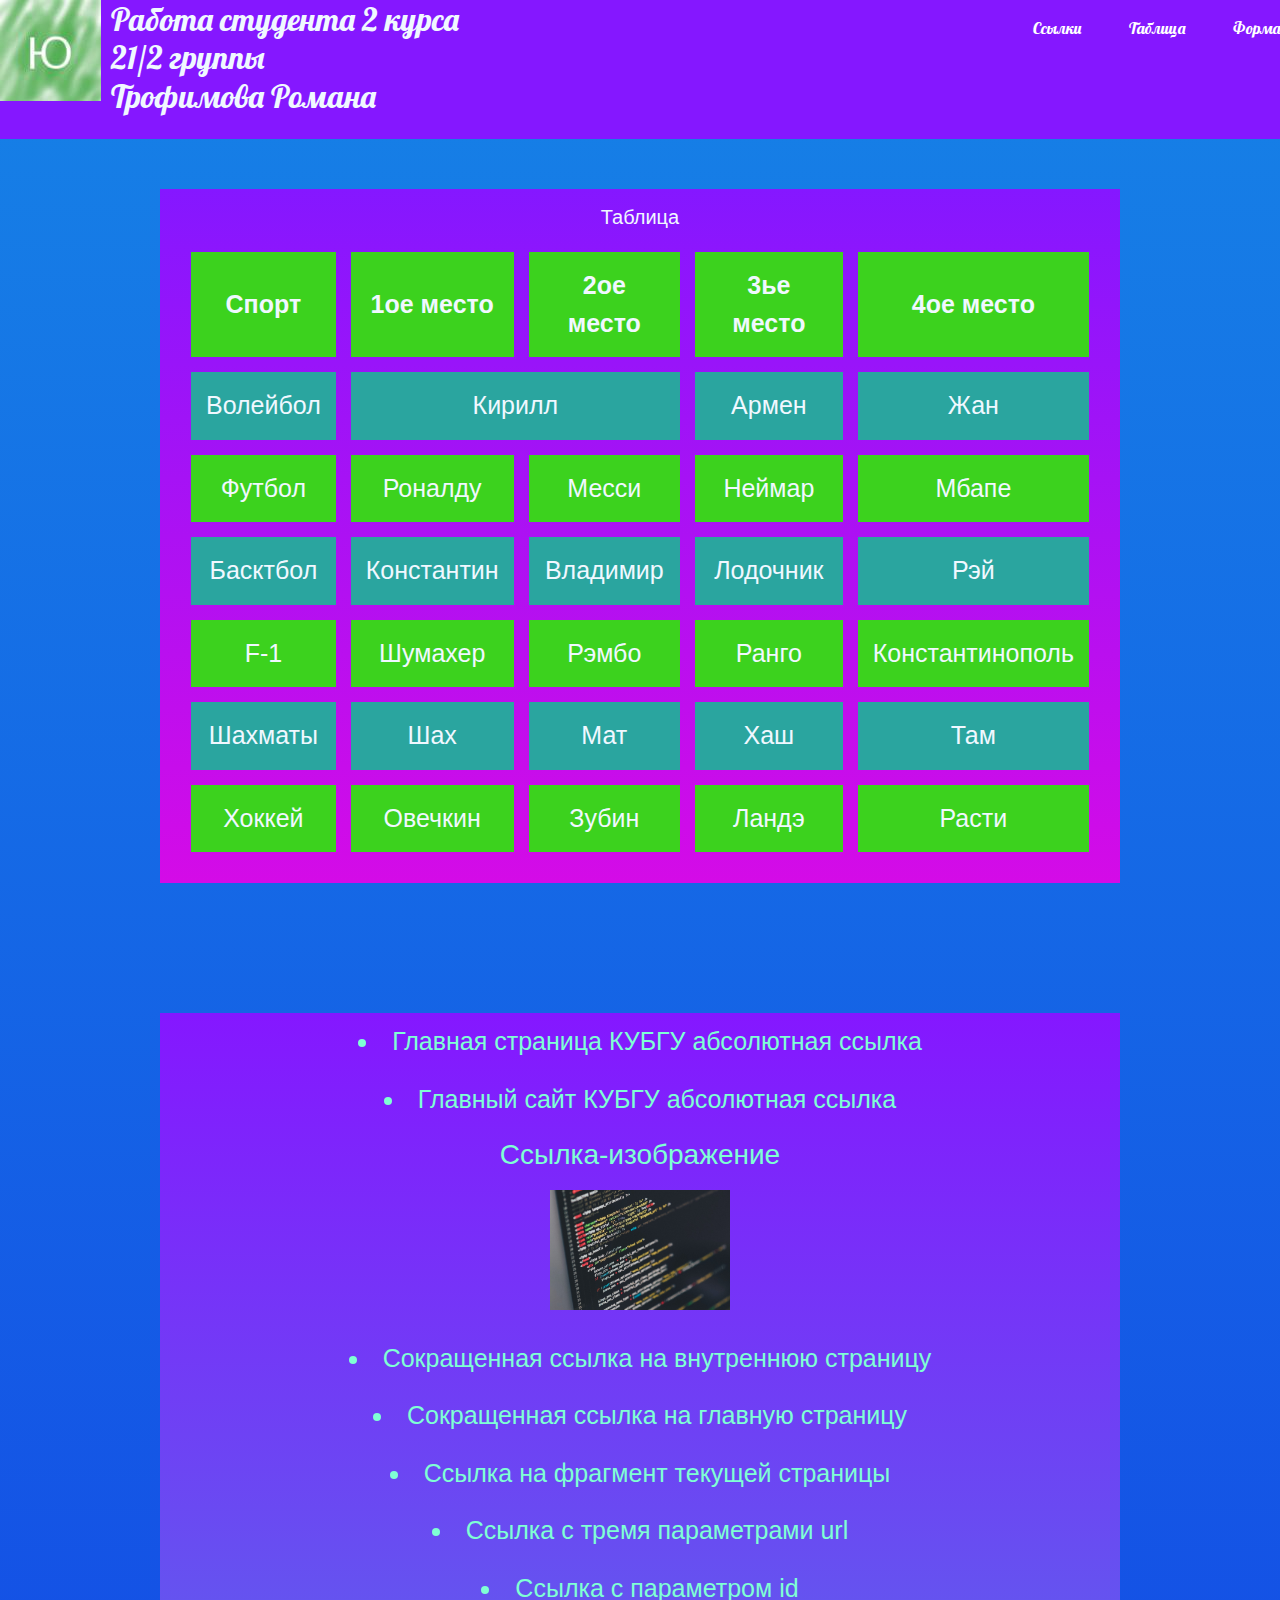
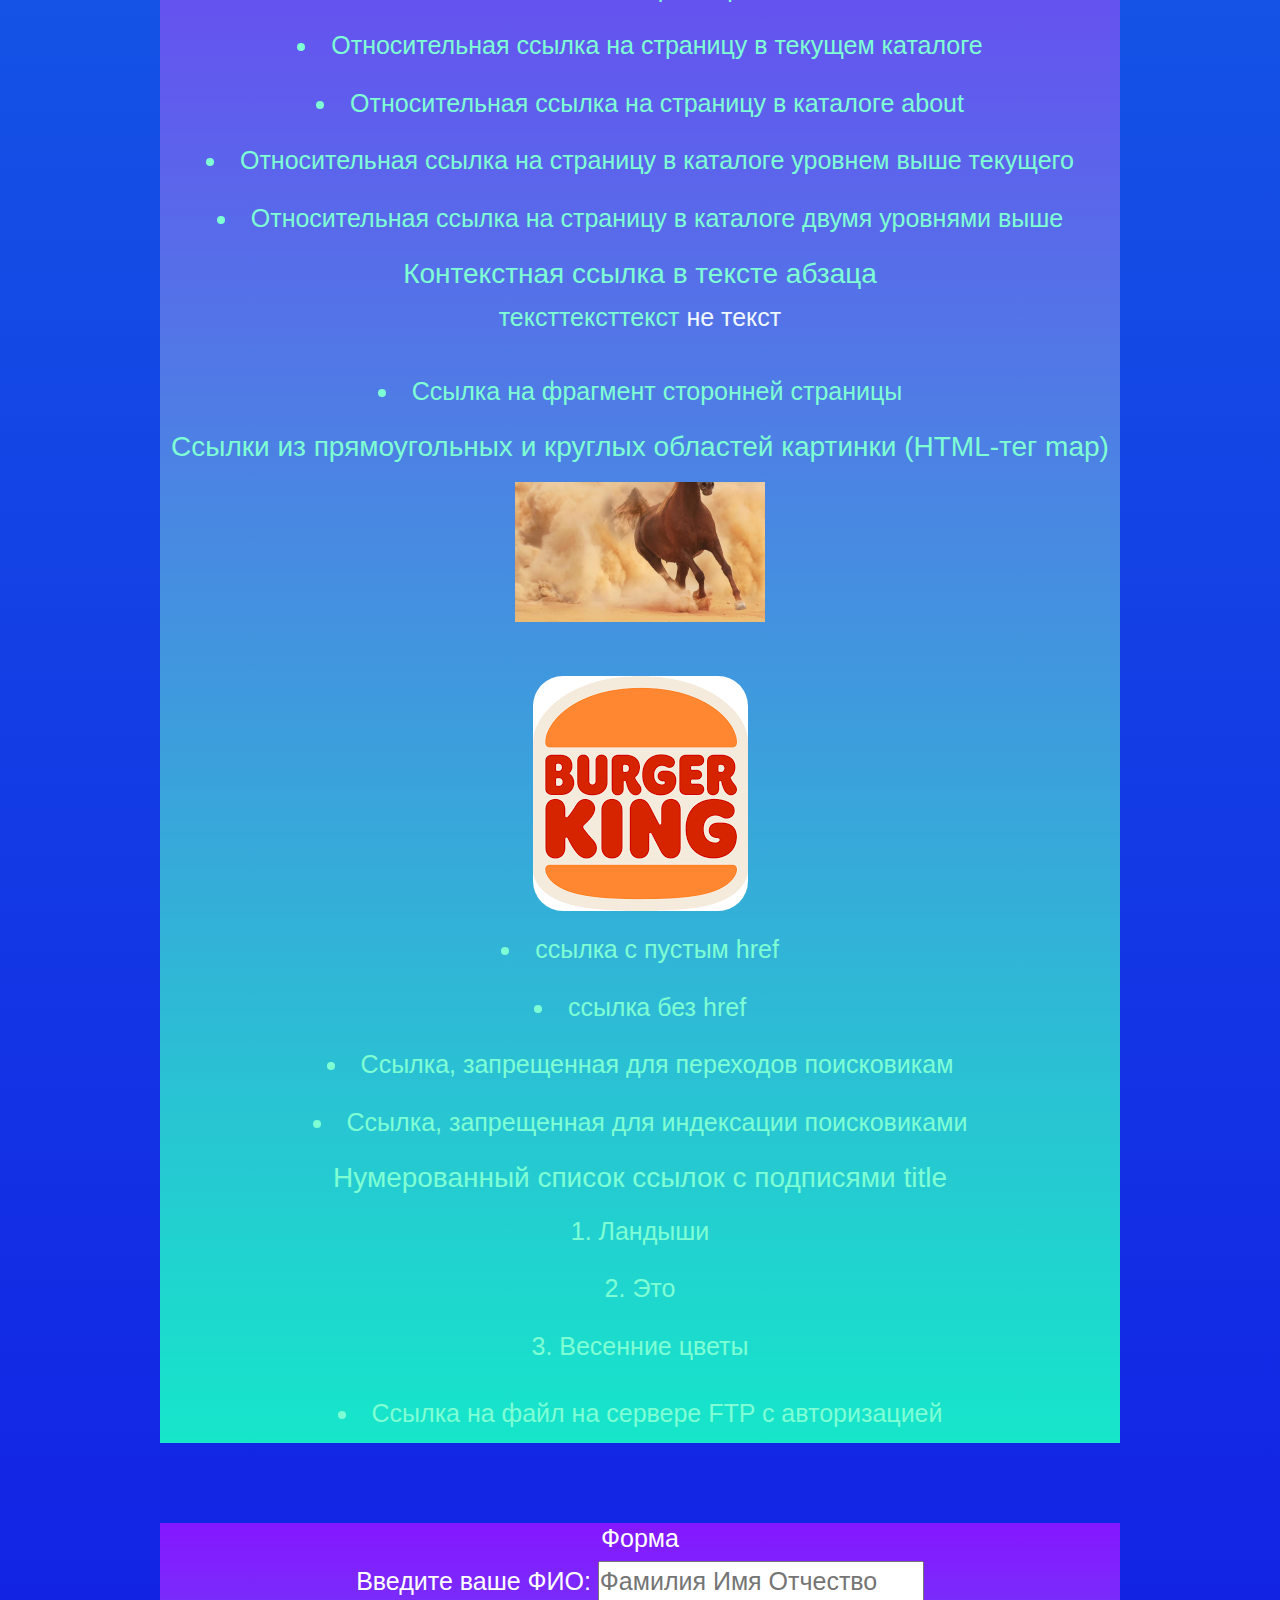
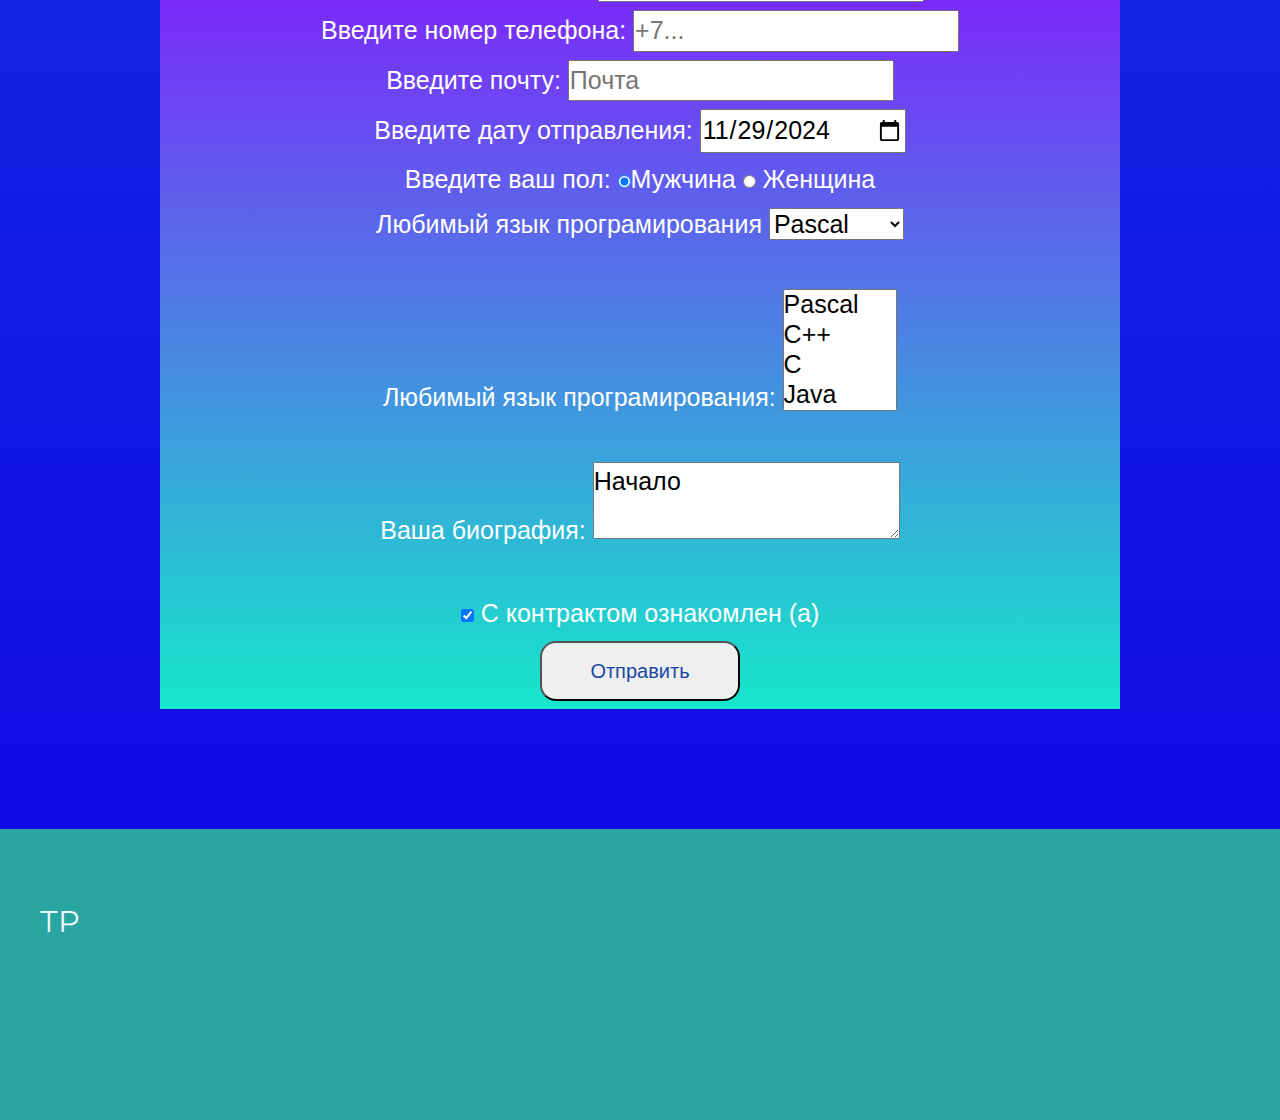
<file: index.html>
<!DOCTYPE html>
<html lang="ru">
<head>
    <meta charset="UTF-8">
    <meta name="viewport" content="width=device-width, initial-scale=1.0">
    <link rel="stylesheet" href="css/style.css">
     <link rel="stylesheet" href="https://stackpath.bootstrapcdn.com/bootstrap/4.3.1/css/bootstrap.min.css"> 
        <script
      src="https://stackpath.bootstrapcdn.com/bootstrap/4.3.1/js/bootstrap.min.js"></script>
    <title>Ссылки2 КУБГУ</title>
</head>
<style>
@import url('https://fonts.googleapis.com/css2?family=Lobster&display=swap');
@import url('https://fonts.googleapis.com/css2?family=Montserrat:ital,wght@0,100..900;1,100..900&display=swap');
header { 
    background: #8517ff ;
    font-family: "Lobster", sans-serif;
    color:aliceblue;
}


</style>
    <body>
            <!-- 
                <div class="container-fluid">
        <div class="d-flex row">
               
                    <a href="#" class="pt-3"><img src="pictures/photo_2025-09-21_21-35-47.jpg" alt="Ю" ></a>
            <h2 class="p-5">Работа студента 2 курса 21/2 группы Троимова Р</h2>
                     <nav >
                <ul class="row">
                    <Li><a href="#Links">Ссылки</a></Li>
                    <Li><a href="#tablica">Таблица</a></Li>
                    <li><a href="#Form1">Форма</a></Li>
                </ul>
            </nav>
         </div></div>
         -->
<header>
    
        <div class="color-column d-flex flex-md-row justify-content-md-between flex-column "  >

            <div class="logo">
                <a href="#"><img src="pictures/photo_2025-09-21_21-35-47.jpg" alt="Ю" class="header_logo"></a>
                <h2 class="header_name">Работа студента 2 курса 21/2 группы<br>Трофимова Романа</h2>
            </div>
    
            <div class="nav-panel ">
                <nav>
                    <ul class="d-flex flex-md-row flex-column">
                        <Li><a href="#Links">Ссылки</a></Li>
                        <Li><a href="#tablica">Таблица</a></Li>
                        <li><a href="#Form1">Форма</a></Li>
                    </ul>
                </nav>
            </div>
            
        </div>

</header>
        <main class="d-flex flex-column text-center">
        <ul class="Linkssize mt-5
    mb-5 order-2 order-md-1">
            <!--1-->
            <li><a href="https://www.kubsu.ru/ru" target="_blank"> Главная страница КУБГУ абсолютная ссылка  </a></li>
                <!--2-->
        <li><a href="https://www.kubsu.ru/" target="_blank"> Главный сайт КУБГУ  абсолютная ссылка</a></li>
                <!--3-->
        <li class="no-bullet"><h3> Ссылка-изображение</h3> 
            <a href="https://www.kubsu.ru/" target="_blank"> <img src="pictures/146.jpg" alt="КУБГУ" width="200"  /> </a></li>
                <!--4-->
            <li><a href="f1.html">Сокращенная ссылка на внутреннюю страницу</a></li>
                <!--5-->
        <li><a href="index.html">Сокращенная ссылка на главную страницу</a></li>
        <!--6-->
        <li><a href="#wb">Ссылка на фрагмент текущей страницы</a></li>
        <!--7-->
        <li><a href="https://www.wildberries.ru/catalog/0/search.aspx?page=1&sort=rate&search=iphone+16+pro" id="wb" target="_blank"> Ccылка с тремя параметрами url</a></li>
        <!--8-->
        <li><a href="https://www.ozon.ru/search/?deny_category_prediction=true&from_global=true&text=%D0%AD%D0%BB%D0%B5%D0%BA%D1%82%D1%80%D0%BE%D0%BD%D0%BD%D1%8B%D0%B9+%D0%B7%D0%B0%D0%BC%D0%BE%D0%BA&id=1044475631"> Ссылка с параметром id</a>
        </li>
        <!--9-->
        <li><a href="index.html"> Относительная ссылка на страницу в текущем каталоге </a></li>
        <!--10-->
        <li><a href="./catalog about/ret.html"> Относительная ссылка на страницу в каталоге about </a></li>
        <!--11-->
        <li><a href="./catalog about/ret.html"> Относительная ссылка на страницу  в каталоге уровнем выше текущего </a></li>
        <!--12-->
        <li><a href="./catalog about/2 catalog/ret2.html"> Относительная ссылка на страницу в каталоге двумя уровнями выше </a></li>
        <!--13-->
        <li class="no-bullet"><h3>Контекстная ссылка в тексте абзаца</h3>
        <p> тексттексттекст<a href="https://genshin.hoyoverse.com/ru" target="_blank" style="color: aliceblue;" > не текст </a></p></li>
        <!--14-->
        <li><a href="https://fcenter.ru/online/hardarticles/videos/40498-Videokarta_NVIDIA_GeForce_RTX_2080_SUPER_FE_esche_bystree_no_ne_dorozhe#02" target="_blank" >Ссылка на фрагмент сторонней страницы </a></li>
        <!--15-->
        <li class="no-bullet"><h3>Ссылки из прямоугольных и круглых областей картинки (HTML-тег map)</h3>
        <img src="pictures/ai-enhanced-hd-wallpapers-v0-ylo8ee0w99sd1.jpg" width="270px" alt="gg" usemap="#GrandBlue">
        <map name="GrandBlue">
            <area shape="rect" coords="21 29 590 500" href="https://mlp.fandom.com/" target="_blank">
        </map></li><br>
        <img src="pictures/images.png" alt="gg" usemap="#bureger-king" style="border-radius: 40px;">
        <map name="bureger-king">
            <area shape="circle" coords="105 121 102" href="https://burgerkingrus.ru/attack-on-titan" alt="buregerking" target="_blank" >
        </map>
        <!--16-->
        <li> <a href=""> ссылкa с пустым href</a></li>
        <!--17-->
        <li><a>ссылкa без href</a></li>
        <!--18-->
        <li><a href="https://vkusnostibymado.ru/pirogi/" rel="nofollow" target="_blank">Ссылка, запрещенная для переходов поисковикам</a></li>
        <noindex><li><a href="https://vkusnostibymado.ru/pirogi/" rel="nofollow" target="_blank">Ссылка, запрещенная для индексации поисковиками</a></li></noindex>
        <li class="no-bullet"><h3>Нумерованный список ссылок с подписями title</h3>
        <ol>
                    <li><a href="https://www.google.com/url?sa=i&url=https%3A%2F%2Fvinograd-sad-post.nethouse.ru%2Farticles%2F214677&psig=AOvVaw0aHtVhESIwJErRITL0xWPR&ust=1758229810025000&source=images&cd=vfe&opi=89978449&ved=0CBUQjRxqFwoTCPja28za4I8DFQAAAAAdAAAAABAE" title="Фото ландышей">Ландыши</a></li>
                    <li><a href="http://www.kubsu.ru" title="та фиг знает нажми прост">Это</a></li>
                    <li><a href="https://www.google.com/url?sa=i&url=https%3A%2F%2Fvse.vsesorta.ru%2Fvsevsad%2Fgroup%2F9%2Fforum%2F2970%2F&psig=AOvVaw062bDhu7jYXH-StrfnAS-3&ust=1758229860011000&source=images&cd=vfe&opi=89978449&ved=0CBUQjRxqFwoTCLiC8uPa4I8DFQAAAAAdAAAAABAE" title="сайт про цветы">Весенние цветы</a></li>
                </ol></li>
        <li><a href="ftp://ivan:12345@192.168.1.10"> Ссылка на файл на сервере FTP с авторизацией</a></li>
    </ul>
        
        <div class="Form2 order-3">
        <h3 id="Form1" style="color: rgb(255, 255, 255); font-size: 25px">Форма</h3>
        <form action="/" method="post" >
        <label>Введите ваше ФИО:
        <input type="text" name="txt" placeholder="Фамилия Имя Отчество"> </label> <br>
        <label>Введите номер телефона:
        <input type="tel" name="tel" placeholder="+7..."/> </label> <br>
        <label>Введите почту:
        <input type="email" placeholder="Почта" name="mail"/> </label> <br>
        <label>Введите дату отправления:
        <input name="date" value="2024-11-29"  type="date" /> </label> <br>

        <label id="male" >  Введите ваш пол:
        <input type="radio" name="male" checked="checked" id="male" value="male"/>Мужчина</label>
        <label id="female" >
        <input type="radio" name="male" value="female" id="female"/>
        Женщина</label><br>

        <label>Любимый язык програмирования</label>
        <select name="lang" >
            <option value="Pascal">Pascal</option>
            <option value="C++">C++</option>
            <option value="C">C</option>
            <option value="Java">Java</option>
            <option value="Python">Python</option>
            <option value="Javasript">Javascript</option>
        </select><br><br>
        <label>Любимый язык програмирования:</label>
        <select name="lang" multiple="multiple" >
            <option value="Pascal">Pascal</option>
            <option value="C++">C++</option>
            <option value="C">C</option>
            <option value="Java">Java</option>
            <option value="Python">Python</option>
            <option value="Javasript">Javascript</option>
        </select><br><br>
        <label for="Bio">Ваша биография:</label>
        <textarea name="Bio" id="Bio">Начало</textarea><br><br>
        <label>
            <input  type="checkbox" checked="checked" name="agree"/> C контрактом ознакомлен (а) </label><br>

        <label>
            <input type="submit" value="Отправить" style="color: rgb(25, 71, 163) ">
        </label>   
        </form>
    </div>
    

<div class="tablicaa">
    <h3 id="tablica" style="color: aliceblue; font-size: 20px;">Таблица</h3>
    <table >
        <tr>
            <th>Спорт</th>
            <th >1ое место</th>
            <th>2ое место</th>
            <th>3ье место</th>
            <th>4ое место</th>
        </tr>
        <tr>
            <td>Волейбол</td>
            <td colspan="2">Кирилл</td>
            
            <td>Армен</td>
            <td>Жан</td>
        </tr>
        <tr>
            <td>Футбол</td>
            <td>Роналду</td>
            <td>Месси</td>
            <td>Неймар</td>
            <td>Мбапе</td>
        </tr>
        <tr>
            <td>Басктбол</td>
            <td>Константин</td>
            <td>Владимир</td>
            <td>Лодочник</td>
            <td>Рэй</td>
        </tr>
        <tr>
            <td>F-1</td>
            <td>Шумахер</td>
            <td>Рэмбо</td>
            <td>Ранго</td>
            <td>Константинополь</td>
        </tr>
        <tr>
            <td>Шахматы</td>
            <td>Шах</td>
            <td>Мат</td>
            <td>Хаш</td>
            <td>Там</td>
        </tr>
        <tr>
            <td>Хоккей</td>
            <td>Овечкин</td>
            <td>Зубин</td>
            <td>Ландэ</td>
            <td>Расти</td>
        </tr>
    </table>
    
</div>
    </main>
    <footer>
<p class="ui"> ТР </p>
    </footer>










      
    </body>
</html>
</file>
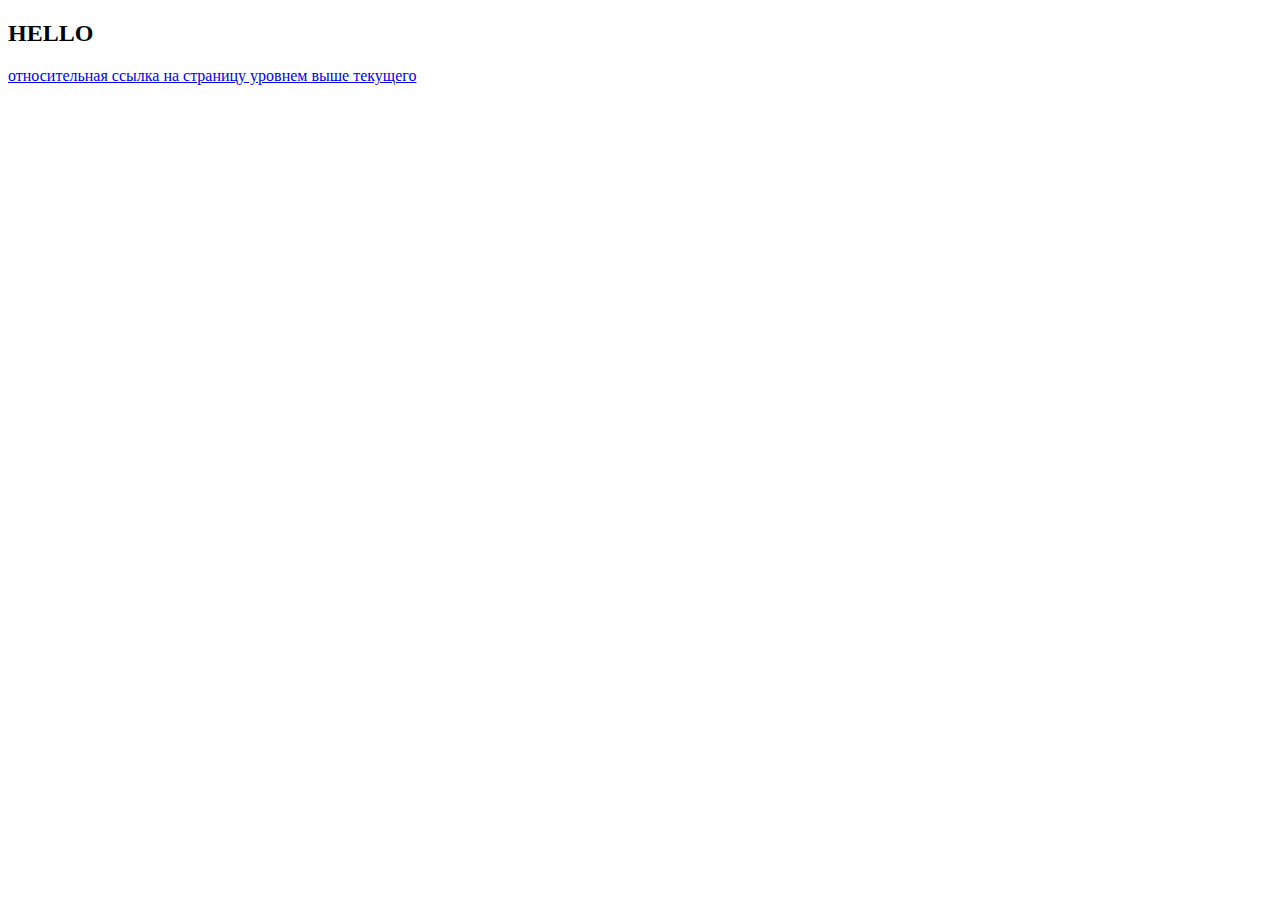
<file: catalog about/ret.html>
<!DOCTYPE html>
<html lang="en">
<head>
    <meta charset="UTF-8">
    <meta name="viewport" content="width=device-width, initial-scale=1.0">
    <title>Document</title>
</head>
<body>
    <h2>HELLO</h2>
    <a href="../index.html">относительная ссылка на страницу уровнем выше текущего</a>
</body>
</html>
</file>
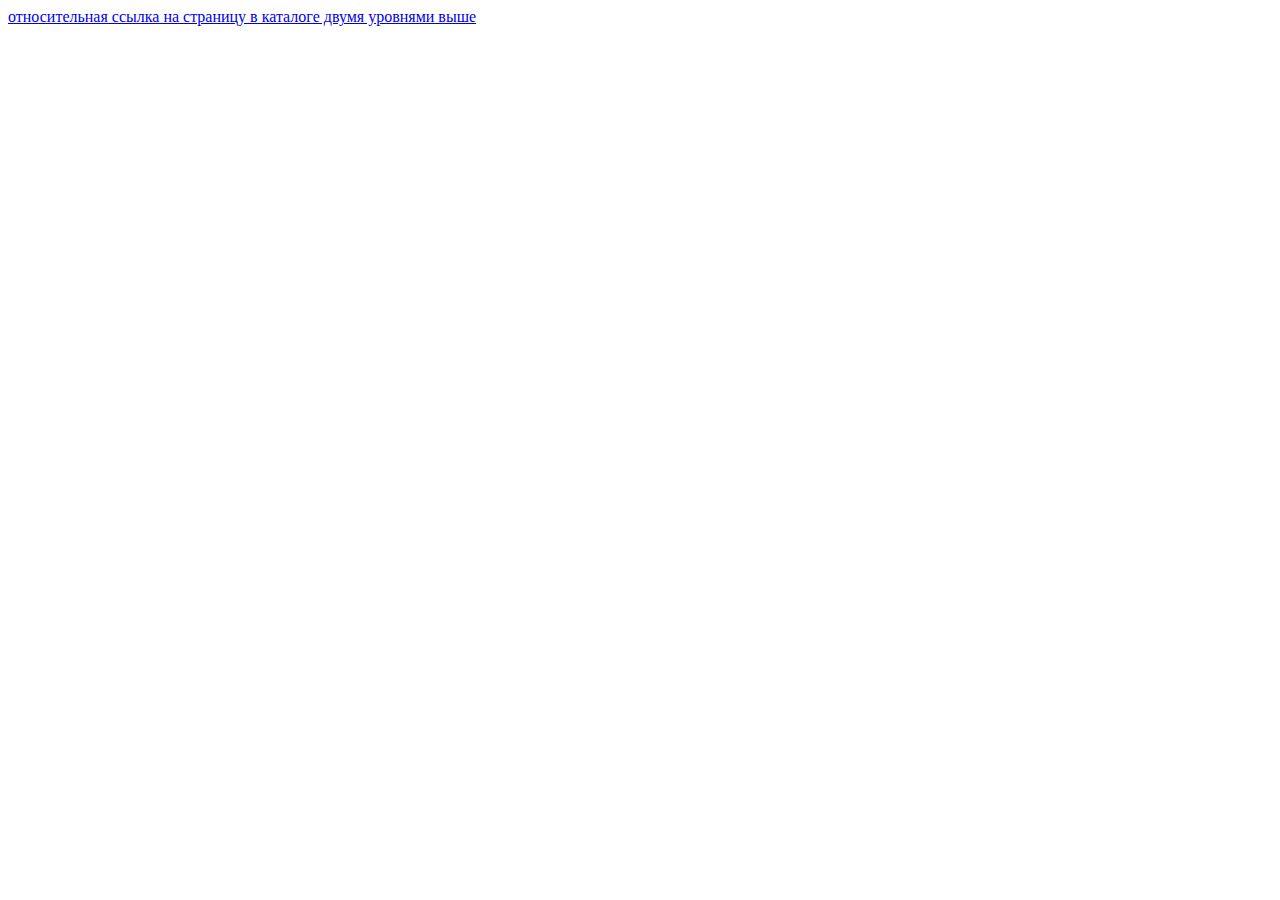
<file: catalog about/2 catalog/ret2.html>
<!DOCTYPE html>
<html lang="en">
<head>
    <meta charset="UTF-8">
    <meta name="viewport" content="width=device-width, initial-scale=1.0">
    <title>Document</title>
</head>
<body>
    <a href="../../index.html">относительная ссылка на страницу в каталоге двумя уровнями выше</a>
</body>
</html>
</file>
<file: css/style.css>
/* @import url('https://fonts.googleapis.com/css2?family=Lobster&display=swap');
@import url('https://fonts.googleapis.com/css2?family=Montserrat:ital,wght@0,100..900;1,100..900&display=swap');
*{
    margin: 0 ;
    padding: 0; 
}
header { 
    background: #8517ff ;
    display:flex;
    flex-direction: column;
    align-items: left;
    font-family: "Lobster", sans-serif;
    color:aliceblue;
margin-bottom: 1rem;
}
.header_name{
    color:aliceblue;
    padding-top: 40px;
    padding-left: 10px;
    padding-bottom: 40px;
    font-size: 30px; }
.header_logo{
    
    float:left;
    margin-top: 10px;
}
.headertable{
    margin-top: 1rem ;
    background-color:#8517ff;

    display: flex;
    flex-direction: column;
    padding: 1rem;
    text-align: center;
}
.headertable a{
    font-size: 29px;
    padding: 7px;
    color:chartreuse;
    text-decoration: none;
    background: #1682e6;
    border-radius: 15px;
}   
.headertable ul {
    
    list-style:none;
    display:flex;
    flex-direction: column;
    gap: 1.5rem;
}
.headertable ul li
{
    color:aliceblue;
    }
.Linkssize{
    background: linear-gradient(#8517ff,#16e6ca);
    order:2;
    margin-bottom: 50px;
}
.Linkssize li{
    padding: 10px;
    font-size: 25px;
    color:aquamarine;
    

}
.Linkssize a{
    color:aquamarine;
     text-decoration: none;

}
.Linkssize a:hover{
    color:rgb(146, 127, 255);
    

}
.Linkssize img{
    padding: 10px;
    font-size: 25px;

}
main{
    display: flex ;
    flex-direction: column;
    margin: 0 auto;
    margin-top: 100px;
}

body{
background: linear-gradient(#1682e6,#1102e4);
font-family: "Montserrat", sans-serif;
}


.no-bullet {
    list-style-type: none; 
}
.Form2{
    background: linear-gradient(#8517ff,#16e6ca);
    color:rgb(255, 255, 255);
font-size: 25px; margin-bottom: 20px;
order:3;
}

input[type="submit"]{
width: 200px;
height: 60px;
font-size: 20px;
border-radius: 16px;
}
.tablicaa{
color: aliceblue; order:1;
border-spacing: 5px ;
background: linear-gradient(#8517ff,#d40be7);
margin-bottom: 50px;
}
table{

    width:100%;
    color: aliceblue; order:1;    
    border-spacing: 2px ;
    font-size: 10px;
    margin: auto;
}
th, td{
padding: 2px;}
tr:nth-child(odd){
    background-color: rgb(60, 210, 30);
}
tr:nth-child(even){
    background-color: rgb(42, 165, 159);
}


footer{
    width: 100%;
    background-color: rgb(42, 165, 159);
    margin-top: 100px;
padding-top: 30px;
padding-bottom: 120px ;}
.ui{  font-size: 30px;
    padding:40px;
    font-family: "Montserrat", sans-serif;
    color: aliceblue;
    
  
}
@media (min-device-width: 768px){
.tablicaa{
color: aliceblue; order:2;
}
.headertable {
    margin-top: 1rem ;
    background-color:#8517ff;

    display: flex;
    flex-direction: column;
    padding: 1rem;

}
.headertable ul {
    margin-top: 1rem ;
    background-color:#8517ff;

    display: flex;
    flex-direction: row;
    padding: 1rem;
    justify-content: center;
}
.Linkssize{
    order:1;
}
.tablicaa{
 order:2;
}
table{
width:100%;
color: aliceblue; order:1;
background: linear-gradient(#8517ff,#d40be7);
padding: 1rem;    
border-spacing: 5px ;
font-size: 25px;

}
.Form2{
    background: linear-gradient(#8517ff,#16e6ca);
    color:rgb(255, 255, 255);
font-size: 25px; margin-bottom: 20px;
order:3;
}
main{
    width: 960px;
    margin: 0 auto;
margin-top: 100px;
display: flex ;
flex-direction: column;
text-align: center;
list-style-position: inside;
gap:2rem;
}
}

 */


 @import url('https://fonts.googleapis.com/css2?family=Lobster&display=swap');
@import url('https://fonts.googleapis.com/css2?family=Montserrat:ital,wght@0,100..900;1,100..900&display=swap');
*{
    margin: 0 ;
    padding: 0; 
}
.color-column{
    background-color: #1682e6;
}
/* .header_name{
    color:aliceblue;
    padding-top: 40px;
    padding-left: 10px;
    padding-bottom: 40px;
    font-size: 30px; 
} */


.logo{
    background-color: #8517ff;
    margin-bottom: 1rem;

}

.header_logo{
    float:left;
    margin-right: 10px;
    

}

.nav-panel{
    /* display:flex; */
    /* flex-direction:column; */
    text-align: center;
    margin-top:1rem;
    background-color: #8517ff;

}

.nav-panel ul{
    
    list-style: none;
    gap:1.5rem;
}

.nav-panel a{
    color:#FFF;
    text-decoration: none;
    margin-left:1.5rem;
}

.nav-panel a:hover{
    color:#d9ff00;
}

 
.Linkssize li{
    padding: 10px;
    font-size: 25px;
    color:aquamarine;
    

}
.Linkssize a{
    color:aquamarine;
     text-decoration: none;

}
.Linkssize{
    background: linear-gradient(#8517ff,#16e6ca);
    
    
}
.Linkssize a:hover{
    color:rgb(146, 127, 255);
    

}
.Linkssize img{
    padding: 10px;
    font-size: 25px;

}
main{
    
    /* width: 60rem; */
    margin: 0 auto;
    margin-top: 100px;
}

body{
background: linear-gradient(#1682e6,#1102e4);
font-family: "Montserrat", sans-serif;
}


.no-bullet {
    list-style-type: none; /* Убираем маркировку */
}
.Form2{
    background: linear-gradient(#8517ff,#16e6ca);
    color:rgb(255, 255, 255);
font-size: 25px; margin-bottom: 20px;

}
/* label{
  
  display:block; 
} */
input[type="submit"]{
width: 200px;
height: 60px;
font-size: 20px;
border-radius: 16px;
}
/*.tablicaa{
    
    
color: aliceblue; 

background: linear-gradient(#8517ff,#d40be7);
margin-bottom: 50px;
}
table{
    

    
    color: aliceblue; 
    border-spacing: 5px ;
    font-size: 10px;
    margin: auto;
}
th, td{
padding: 2px;}
tr:nth-child(odd){
    background-color: rgb(60, 210, 30);
}
tr:nth-child(even){
    background-color: rgb(42, 165, 159);
}*/
.tablicaa {
    color: aliceblue; 
    background: linear-gradient(#8517ff,#d40be7);
    margin-bottom: 50px;
    margin-top: 50px;
    padding: 1rem;
}

table {
    width: 100%;
    color: aliceblue;    
    border-spacing: 10px !important; /* Увеличиваем расстояние между ячейками */
    border-collapse: separate !important; /* Явно указываем separate */
    font-size: 10px;
    margin: auto;
}

th, td {
    padding: 10px !important; /* Увеличиваем внутренние отступы */
    border: none !important; /* Убираем возможные границы от Bootstrap */
}

tr:nth-child(odd) {
    background-color: rgb(60, 210, 30);
}

tr:nth-child(even) {
    background-color: rgb(42, 165, 159);
}



footer{
    width: 100%;
    background-color: rgb(42, 165, 159);
    margin-top: 100px;
padding-top: 30px;
padding-bottom: 120px ;}
.ui{  font-size: 30px;
    padding:40px;
    font-family: "Montserrat", sans-serif;
    color: aliceblue;
    
  
}
@media (min-device-width: 768px){


.color-column{
    background-color: #8517ff;}


/* Для десктопной версии */
@media (min-device-width: 768px) {
    table {
        border-spacing: 15px !important; /* Еще больше пространства на больших экранах */
        font-size: 25px;
    }
    
    th, td {
        padding: 15px !important;
    }
}    

.headertable {
    margin-left: auto ;
    background-color:#8517ff;


    flex-direction: row;
    padding: 1rem;

}
.headertable ul {
    margin-top: 1rem ;
    background-color:#8517ff;

    display: flex;
    flex-direction: row;
    padding: 1rem;
    
}



.Form2{
    background: linear-gradient(#8517ff,#16e6ca);
    color:rgb(255, 255, 255);
font-size: 25px; margin-bottom: 20px;

}
main{
    width: 960px;
    margin: 0 auto;

list-style-position: inside;
gap:2rem;
}
}
</file>
